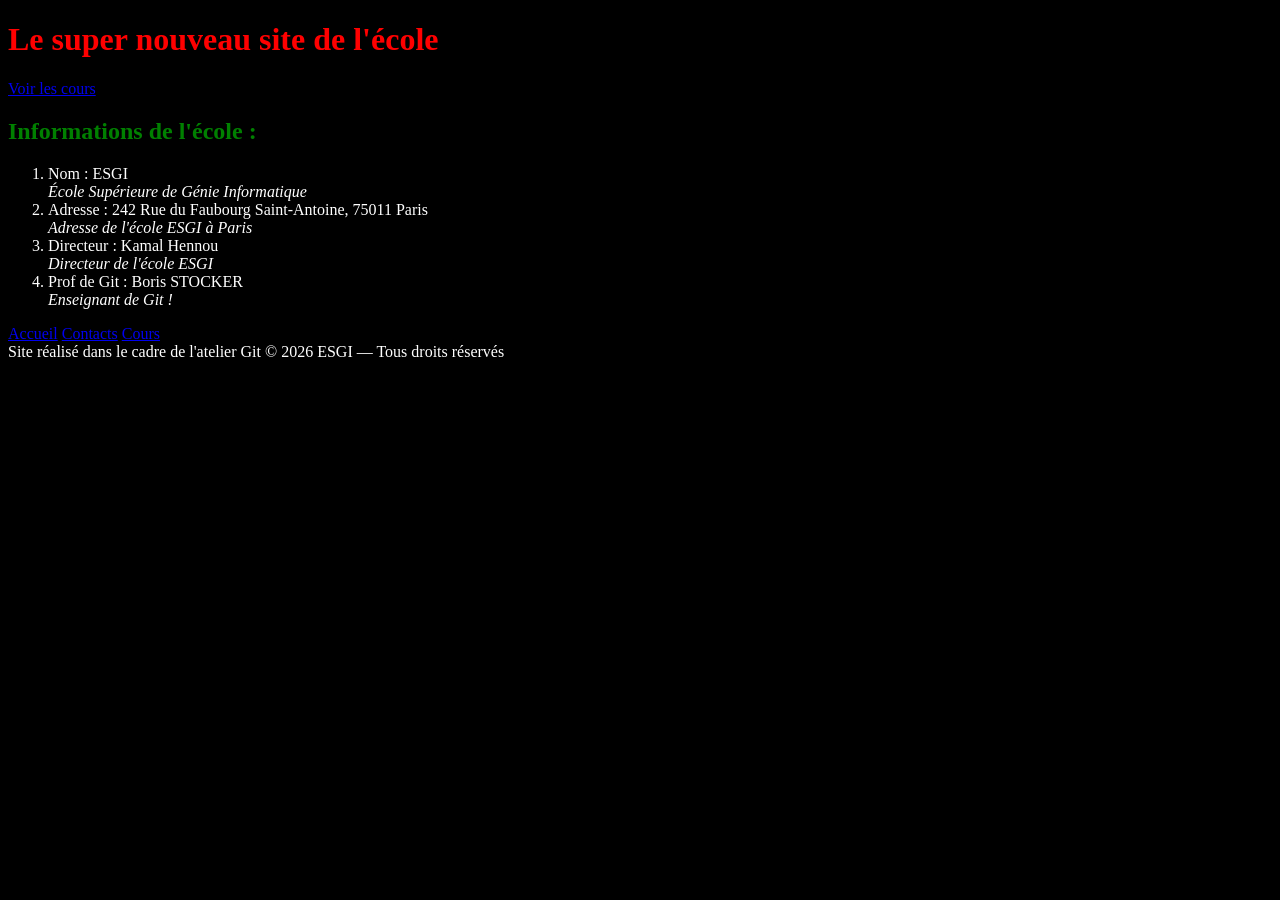
<file: index.html>
<!doctype html>
<html lang="fr">
<head>
  <meta charset="utf-8">
  <title>Mon Site</title>
  <link rel="stylesheet" href="style.css">
</head>
<body class="dark">
  <h1>Le super nouveau site de l'école</h1>
  <a href="cours.html">Voir les cours</a>
  <section>
    <h2>Informations de l'école :</h2>
    <ol>
      <li>Nom : ESGI<br>
        <em>École Supérieure de Génie Informatique</em>
      </li>
      <li>Adresse : 242 Rue du Faubourg Saint-Antoine, 75011 Paris<br>
        <em>Adresse de l'école ESGI à Paris</em>
      </li>
      <li>Directeur : Kamal Hennou<br>
        <em>Directeur de l'école ESGI</em>
      </li>
      <li>Prof de Git : Boris STOCKER<br>
        <em>Enseignant de Git !</em>
      </li>
    </ol>
  </section>
  <nav>
    <a href="index.html">Accueil</a>
    <a href="Contacts.html">Contacts</a>
    <a href="cours.html">Cours</a>
  </nav>
<footer>Site réalisé dans le cadre de l'atelier Git © 2026 ESGI — Tous droits réservés</footer>
</body>
</html>
</file>
<file: style.css>
.dark {
    background-color: black;
    color: white;
}

h1 {
  color: red;
}

h2{
    color: green
}

@media (max-width: 600px) {
  h1 {
    font-size: 1.8rem;
  }
  h2 {
    font-size: 1.4rem;
  }
}

.banniere-pub {
  background-color: #ffff00;
  color: #ff00ff;
  border: 5px dashed red;
  font-family: "Comic Sans MS", cursive;
  font-size: 1.8rem;
  font-weight: bold;
  text-align: center;
  text-transform: uppercase;
  padding: 1rem;
  margin: 1rem 0;
  text-shadow: 2px 2px 0 #00ff00;
}
</file>
